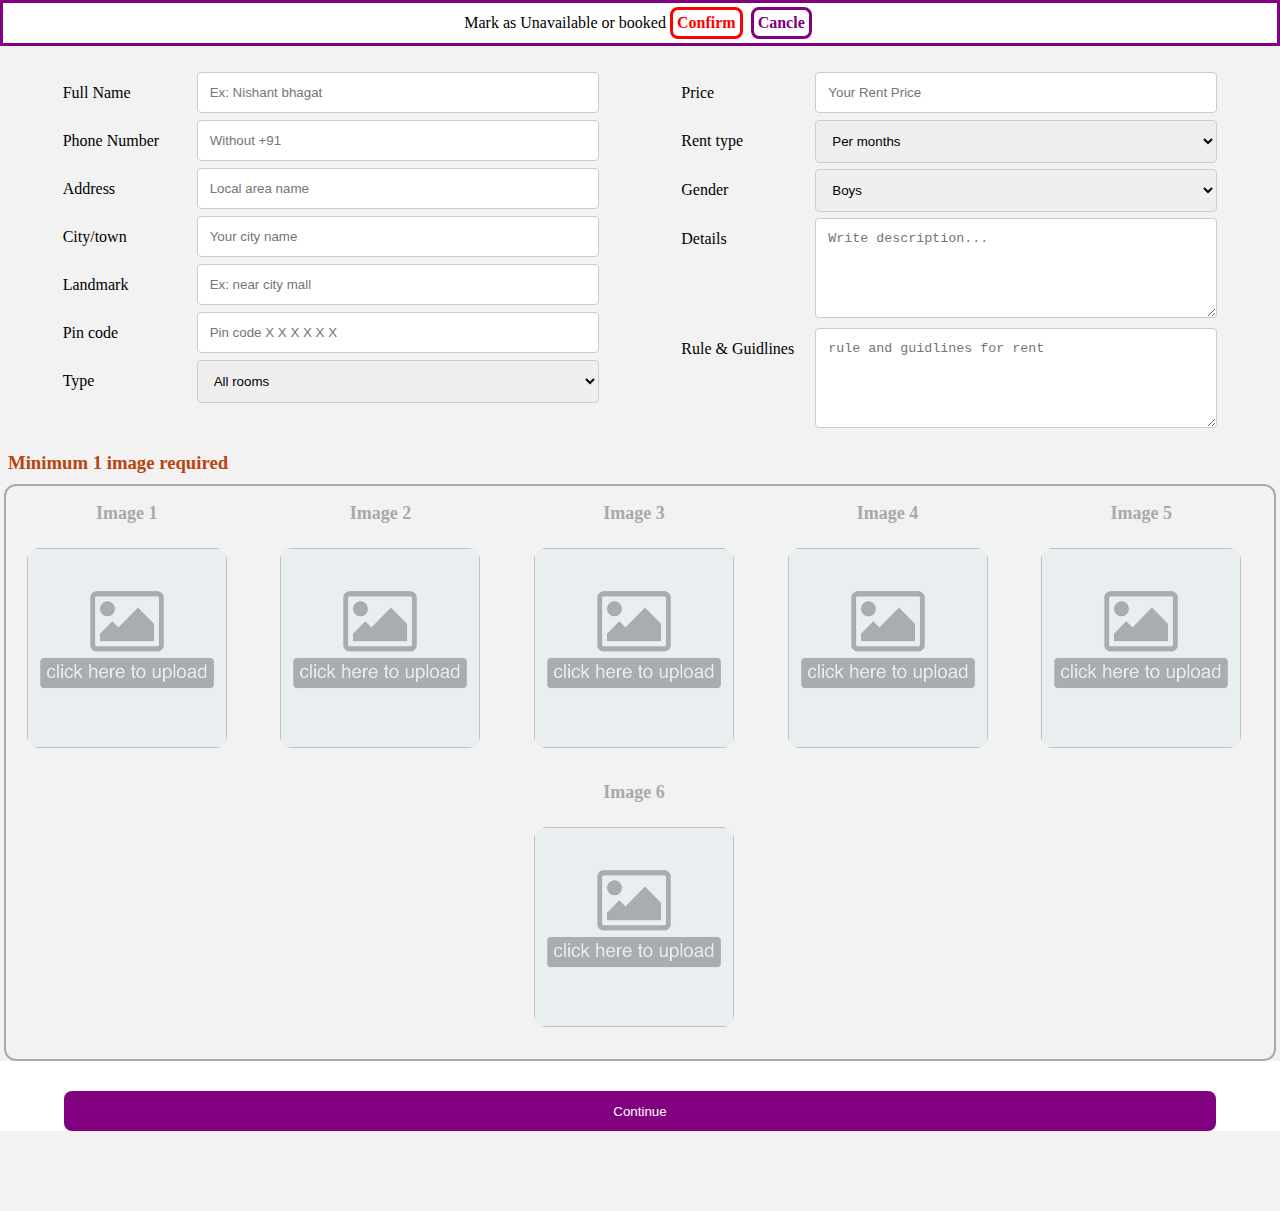
<file: product_ctr/account/account/owner/post/index.html>
<!DOCTYPE html>
<html lang="en">

<head>
    <meta charset="UTF-8">
    <meta http-equiv="X-UA-Compatible" content="IE=edge">
    <meta name="viewport" content="width=device-width, initial-scale=1.0">
    <title>post your add</title>
    <link rel="stylesheet" href="style.css">
</head>

<body>
    <div class="upload_nav">
        <div class="upload_nav_box">Mark as Unavailable or booked </div>
        <div class="upload_nav_box" id="confirm_btn">Confirm </div>
        <div class="upload_nav_box" id="cancle_btn">Cancle </div>
    </div>
    <div class="main_full_box">
        <form action="" method="post" enctype="multipart/form-data">
            <div class="form_top1">
                <div class="form_top_box">
                    <div class="container">
                        <div class="row">
                            <div class="col-25">
                                <label for="fname">Full Name</label>
                            </div>
                            <div class="col-75">
                                <input type="text" id="fname" name="name" placeholder="Ex: Nishant bhagat">
                            </div>
                        </div>
                        <div class="row">
                            <div class="col-25">
                                <label for="lname">Phone Number</label>
                            </div>
                            <div class="col-75">
                                <input type="number" id="lname" name="mobile" placeholder="Without +91">
                            </div>
                        </div>
                        <div class="row">
                            <div class="col-25">
                                <label for="add1">Address</label>
                            </div>
                            <div class="col-75">
                                <input type="text" id="add1" name="add1" placeholder="Local area name">
                            </div>
                        </div>
                        <div class="row">
                            <div class="col-25">
                                <label for="add2">City/town</label>
                            </div>
                            <div class="col-75">
                                <input type="text" id="add2" name="add2" placeholder="Your city name">
                            </div>
                        </div>
                        <div class="row">
                            <div class="col-25">
                                <label for="add3">Landmark</label>
                            </div>
                            <div class="col-75">
                                <input type="text" id="add3" name="add3" placeholder="Ex: near city mall">
                            </div>
                        </div>
                        <div class="row">
                            <div class="col-25">
                                <label for="pin">Pin code</label>
                            </div>
                            <div class="col-75">
                                <input type="text" id="pin" name="pin" placeholder="Pin code X X X X X X">
                            </div>
                        </div>
                        <div class="row">
                            <div class="col-25">
                                <label for="type">Type</label>
                            </div>
                            <div class="col-75">
                                <select id="type" name="type">
                                    <option value="All Type">All rooms</option>
                                    <option value="pg">PG</option>
                                    <option value="Room">Room</option>
                                    <option value="hostel">Hostel</option>
                                    <option value="flat">Flat</option>
                                </select>
                            </div>
                        </div>

                    </div>

                </div>
                <div class="form_top_box">
                    <div class="container">
                        <div class="row">
                            <div class="col-25">
                                <label for="price">Price</label>
                            </div>
                            <div class="col-75">
                                <input type="number" id="price" name="price" placeholder="Your Rent Price">
                            </div>
                        </div>

                        <div class="row">
                            <div class="col-25">
                                <label for="price_type">Rent type</label>
                            </div>
                            <div class="col-75">
                                <select id="price_type" name="price_type">
                                    <option value="Per months">Per months</option>
                                    <option value="Per year">Per year</option>
                                    <option value="Per day">Per day</option>
                                    <option value="Per Week">Per Week</option>
                                    <option value="Per hour">Per hour</option>
                                </select>
                            </div>
                        </div>

                        <div class="row">
                            <div class="col-25">
                                <label for="gen">Gender</label>
                            </div>
                            <div class="col-75">
                                <select id="gen" name="gen">
                                    <option value="Boys">Boys</option>
                                    <option value="Girls">Girls</option>
                                    <option value="Girls">Family</option>
                                    <option value="All">All</option>
                                </select>
                            </div>
                        </div>

                        <div class="row">
                            <div class="col-25">
                                <label for="description">Details</label>
                            </div>
                            <div class="col-75">
                                <textarea id="description" name="description" placeholder="Write description..."
                                    style="height:100px"></textarea>
                            </div>
                        </div>
                        <div class="row">
                            <div class="col-25">
                                <label for="rule">Rule & Guidlines</label>
                            </div>
                            <div class="col-75">
                                <textarea id="rule" name="rule" placeholder="rule and guidlines for rent"
                                    style="height:100px"></textarea>
                            </div>
                        </div>
                    </div>


                </div>
            </div>
            <div class="image_container">
                <h3>Minimum 1 image required</h3>
                <div class="upload_main_div">

                    <div class="upload_box">
                        <p><input type="file" accept="image/*" name="img1" id="file" onchange="loadFile(event)"
                                style="display: none;"></p>
                        <p class="upload_image"><label for="file" style="cursor: pointer;">Image 1</label></p>
                        <label for="file">
                            <div class="bg">
                                <p><img id="output" /></p>
                            </div>
                        </label>
                        <script>
                            var loadFile = function (event) {
                                var image = document.getElementById('output');
                                image.src = URL.createObjectURL(event.target.files[0]);
                            };
                        </script>
                    </div>

                    <div class="upload_box">
                        <p><input type="file" accept="image/*" name="img2" id="file2" onchange="loadFile2(event)"
                                style="display: none;"></p>
                        <p class="upload_image"><label for="file2" style="cursor: pointer;">Image 2</label></p>
                        <label for="file2">
                            <div class="bg">
                                <p><img id="output2" /></p>
                            </div>
                        </label>
                        <script>
                            var loadFile2 = function (event) {
                                var image2 = document.getElementById('output2');
                                image2.src = URL.createObjectURL(event.target.files[0]);
                            };
                        </script>
                    </div>

                    <div class="upload_box">
                        <p><input type="file" accept="image/*" name="img3" id="file3" onchange="loadFile3(event)"
                                style="display: none;"></p>
                        <p class="upload_image"><label for="file3" style="cursor: pointer;">Image 3</label></p>
                        <label for="file3">
                            <div class="bg">
                                <p><img id="output3" /></p>
                            </div>
                        </label>
                        <script>
                            var loadFile3 = function (event) {
                                var image3 = document.getElementById('output3');
                                image3.src = URL.createObjectURL(event.target.files[0]);
                            };
                        </script>
                    </div>

                    <div class="upload_box">
                        <p><input type="file" accept="image/*" name="img4" id="file4" onchange="loadFile4(event)"
                                style="display: none;"></p>
                        <p class="upload_image"><label for="file4" style="cursor: pointer;">Image 4</label></p>
                        <label for="file4">
                            <div class="bg">
                                <p><img id="output4" /></p>
                            </div>
                        </label>
                        <script>
                            var loadFile4 = function (event) {
                                var image4 = document.getElementById('output4');
                                image4.src = URL.createObjectURL(event.target.files[0]);
                            };
                        </script>
                    </div>

                    <div class="upload_box">
                        <p><input type="file" accept="image/*" name="img5" id="file5" onchange="loadFile5(event)"
                                style="display: none;"></p>
                        <p class="upload_image"><label for="file5" style="cursor: pointer;">Image 5</label></p>
                        <label for="file5">
                            <div class="bg">
                                <p><img id="output5" /></p>
                            </div>
                        </label>
                        <script>
                            var loadFile5 = function (event) {
                                var image5 = document.getElementById('output5');
                                image5.src = URL.createObjectURL(event.target.files[0]);
                            };
                        </script>
                    </div>

                    <div class="upload_box">
                        <p><input type="file" accept="image/*" name="img6" id="file6" onchange="loadFile6(event)"
                                style="display: none;"></p>
                        <p class="upload_image"><label for="file6" style="cursor: pointer;">Image 6</label></p>
                        <label for="file6">
                            <div class="bg">
                                <p><img id="output6" /></p>
                            </div>
                        </label>
                        <script>
                            var loadFile6 = function (event) {
                                var image6 = document.getElementById('output6');
                                image6.src = URL.createObjectURL(event.target.files[0]);
                            };
                        </script>
                    </div>



                </div>
            </div>
            <div class="submit">
                <input type="submit" value="Continue">
            </div>
            <div class="gap"></div>
        </form>
    </div>
</body>

</html>
</file>
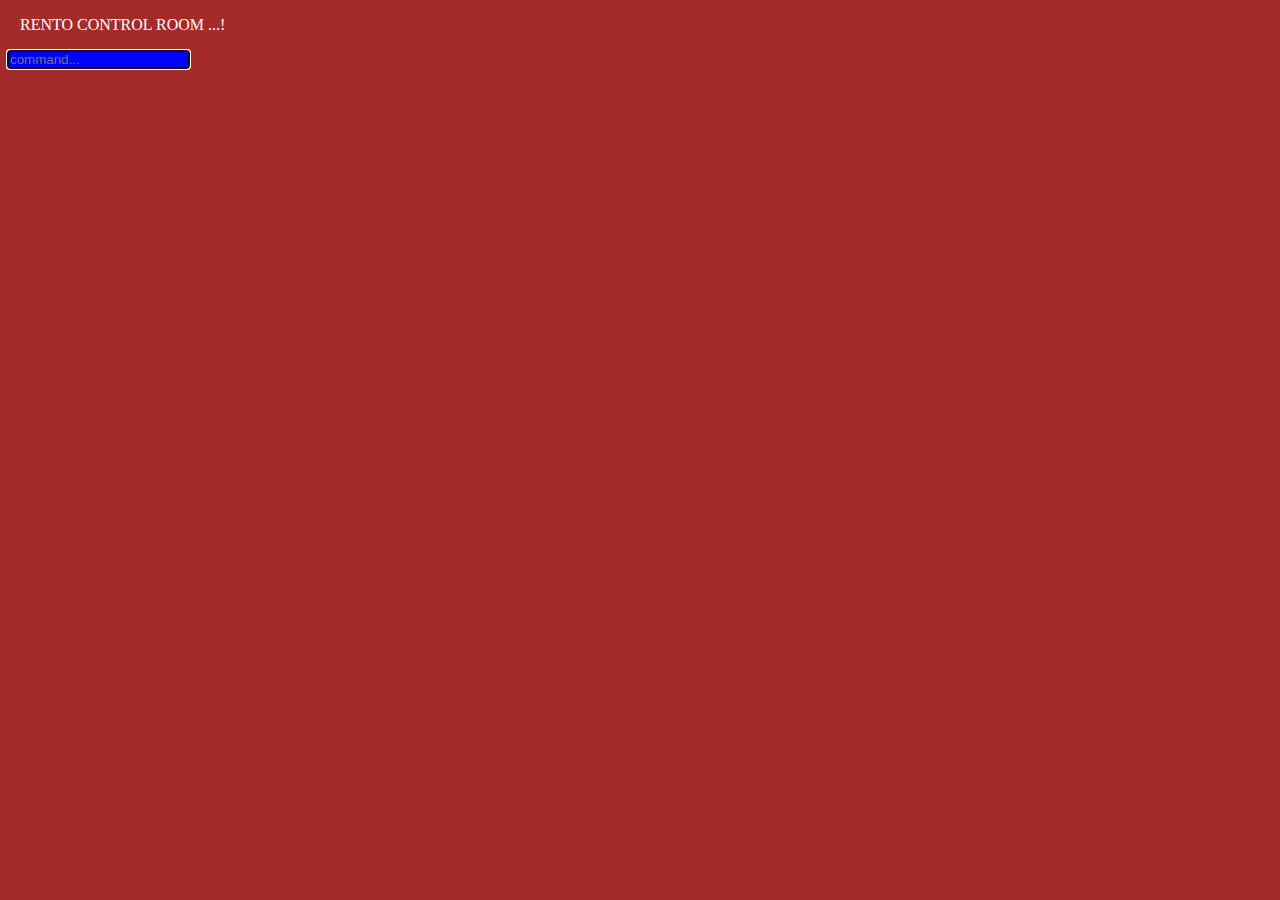
<file: admin.html>
<!DOCTYPE html>
<html lang="en">

<head>
    <meta charset="UTF-8">
    <meta http-equiv="X-UA-Compatible" content="IE=edge">
    <meta name="viewport" content="width=device-width, initial-scale=1.0">
    <title>web controlar</title>
    <style>
        body {
            background: brown;
            color: white;
        }

        #head {
            margin-left: 12px;
        }
        #terminal{
            background: blue;
            border: none;
        }
    </style>
</head>

<body>
    <div class="body">
        <div id="loading">
            <P id="head">RENTO CONTROL ROOM ...!</P>
        </div>
        <input type="text" autofocus="on" id="terminal" placeholder="command...">
    </div>
</body>

</html>
</file>
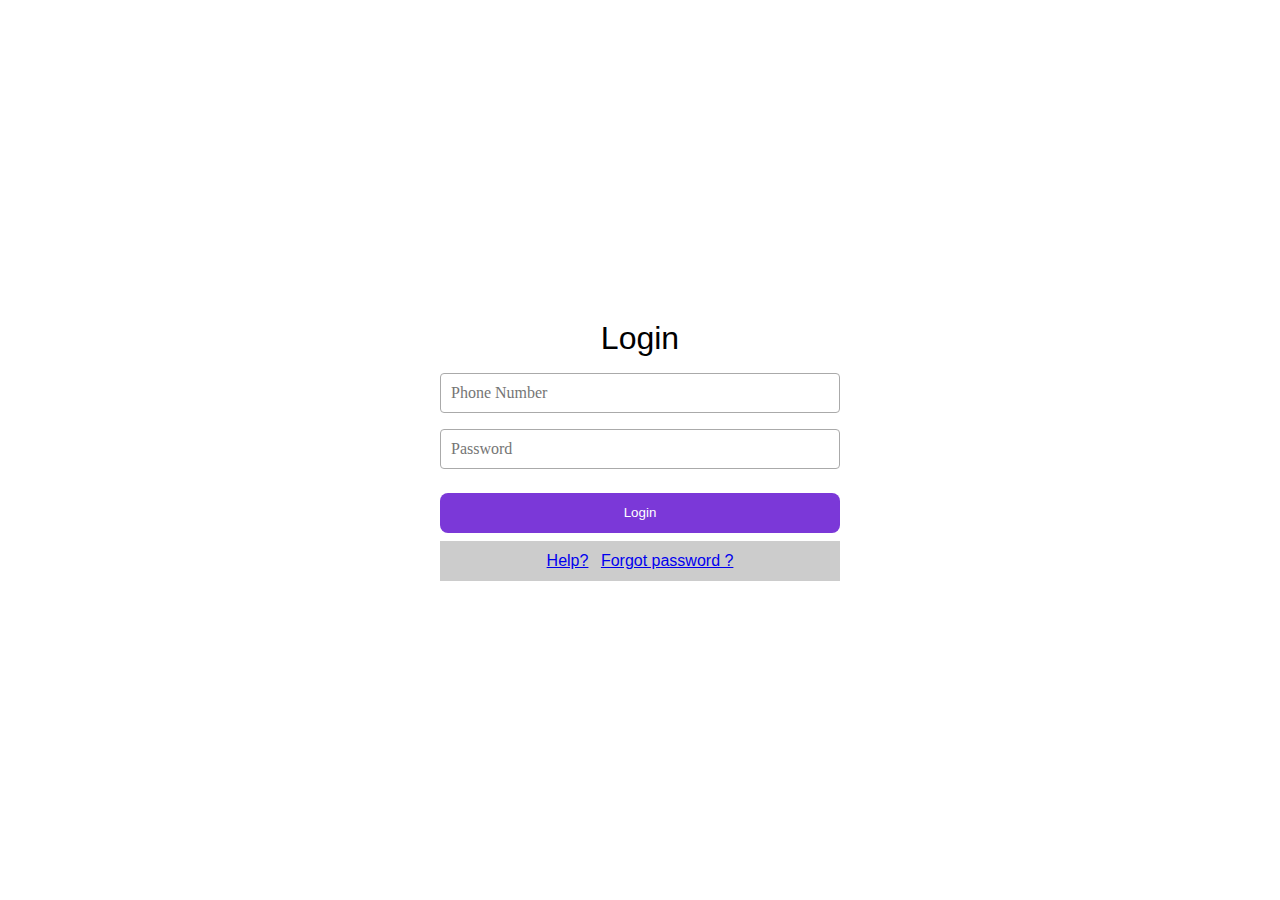
<file: test/login.html>
<!DOCTYPE html>
<html lang="en">

<head>
    <meta charset="UTF-8">
    <meta http-equiv="X-UA-Compatible" content="IE=edge">
    <meta name="viewport" content="width=device-width, initial-scale=1.0">
    <link rel="stylesheet" href="./login.css">
    <title>Login to rento</title>
</head>

<body>
    <form action="login.php" method="POST">
        <div class="login_box">
            <h1>Login</h1>
            <input type="text" placeholder="Phone Number" name="u1" autocomplete="off" />
            <input type="password" placeholder="Password" name="p1" />
            <button type="submit">Login</button>

            <div class="login_footer">
                <a href="#">Help?</a>
                <a href="#">Forgot password ?</a>
            </div>

        </div>
    </form>
</body>

</html>
</file>
<file: product_ctr/account/account/owner/post/style.css>
* {
    margin: 0%;
    box-sizing: border-box;
}
.image_container{
    background-color: #f2f2f2;
    padding: 0px 4px 0px 4px;
}
.image_container h3{
    padding-left: 4px;
    padding-bottom: 10px;
    color: rgb(185, 68, 14);
}
.form_top1 {
    display: flex;
    flex-wrap: wrap;
    justify-content: space-evenly;
    background-color: #f2f2f2;
}

.form_top_box {
    width: 45%;
    height: auto;
}
  
  input[type=text], select, textarea, input[type=number]{
    width: 100%;
    padding: 12px;
    border: 1px solid #ccc;
    border-radius: 4px;
    resize: vertical;
  }
  
  label {
    padding: 12px 12px 12px 0;
    display: inline-block;
  }
  
  .container {
    border-radius: 5px;
    background-color: #f2f2f2;
    padding: 20px;
  }
  
  .col-25 {
    float: left;
    width: 25%;
    margin-top: 6px;
  }
  
  .col-75 {
    float: left;
    width: 75%;
    margin-top: 6px;
  }
  
  /* Clear floats after the columns */
  .row:after {
    content: "";
    display: table;
    clear: both;
  }
  
  /* Responsive layout - when the screen is less than 600px wide, make the two columns stack on top of each other instead of next to each other */
  @media screen and (max-width: 600px) {
    .col-25, .col-75, input[type=submit] {
      width: 100%;
      margin-top: 0;
    }
  }

/* image design start here  */
.bg {
    height: 100px;
    width: 100px;
    cursor: pointer;
    background-image: url(Placeholder.jpg);
    background-size: cover;
    border-radius: 12px;
}

.bg img {
    border-radius: 12px;
    width: 100px;
    height: 100px;
    object-fit: cover;
}

.upload_box {
    margin: 5px;
}

.upload_image {
    font-size: 18px;
    text-align: center;
    font-weight: 800;
    color: rgb(171, 168, 168);
}

.upload_main_div {
    display: flex;
    flex-wrap: wrap;
    border: 2px solid rgb(171, 168, 168);
    border-radius: 12px;
    padding-bottom: 15px;
    justify-content: space-around;
}

@media (min-width:450px) {
    .bg {
        height: 200px;
        width: 200px;
    }

    .bg img {
        width: 200px;
        height: 200px;
    }
}


@media (max-width:750px) {
    .form_top_box {
        width: 90%;
    }
}
.submit{
    height: 40px;
    width: 90%;
    margin-left: 5%;
    margin-top: 30px;
}
.submit input{
 height: 100%;   
 width: 100%;
 background-color: purple;
 color: white;
 border: none;
 border-radius: 8px;
}
.gap{
    height: 80px;
    background-color: #f2f2f2;
}

.upload_nav{
  display: flex;
  flex-wrap: wrap;
  justify-content: center;
  height: auto;
  border: 3px solid purple;
  width: 100%;
  align-items: center;
}
#confirm_btn{
  padding: 4px 4px 4px 4px;
  margin: 4px;
  border: 3px solid red;
  border-radius: 8px;
  color: red;
  font-weight: 600;
  cursor: pointer;
}
#cancle_btn{
  padding: 4px 4px 4px 4px;
  margin: 4px;
  border: 3px solid purple;
  border-radius: 8px;
  color: purple;
  font-weight: 600;
  cursor: pointer;
}
</file>
<file: test/login.css>
* {
  margin: 0;
  padding: 0;
  box-sizing: border-box;
  border: none;
  outline: none;
  transition: all ease 0.3s;
  font-family: "Gill Sans", "Gill Sans MT", Calibri, "Trebuchet MS", sans-serif;
}

body {
  height: 100vh;
  display: flex;
  flex-direction: column;
  align-items: center;
  justify-content: center;
}

h1 {
  margin-bottom: 16px;
  font-weight: 500;
}

form{
  position: relative;
}

.login_box {
  background-color: #fff;
  font-family: Raleway;
  padding: 40px;
  border-radius: 4px;
  width: 480px;
  display: flex;
  flex-direction: column;
  align-items: center;
  justify-content: center;
}

@media screen and (max-width: 500px){
  form{
    width: 100%;
    height: 100%;
  }

  .login_box{
    width: 100%;
    height: 100%;
  }
}

input {
  margin: 0 0 16px 0;
  padding: 10px;
  width: 100%;
  font-size: 16px;
  font-family: Raleway;
  border: 1px solid #aaaaaa;
  border-radius: 4px;
}

button {
  border: none;
  background: #7b38d8;
  border-radius: 8px;
  color: #fff;
  cursor: pointer;
  width: 100%;
  height: 40px;
  margin: 8px 0;
}

button:hover {
  background: #6d1edc;
}

.login_footer {
  width: 100%;
  height: 40px;
  line-height: 40px;
  background-color: #ccc;
  text-align: center;
}

.login_footer a:nth-child(2){
  margin-left: 8px;
}
</file>
